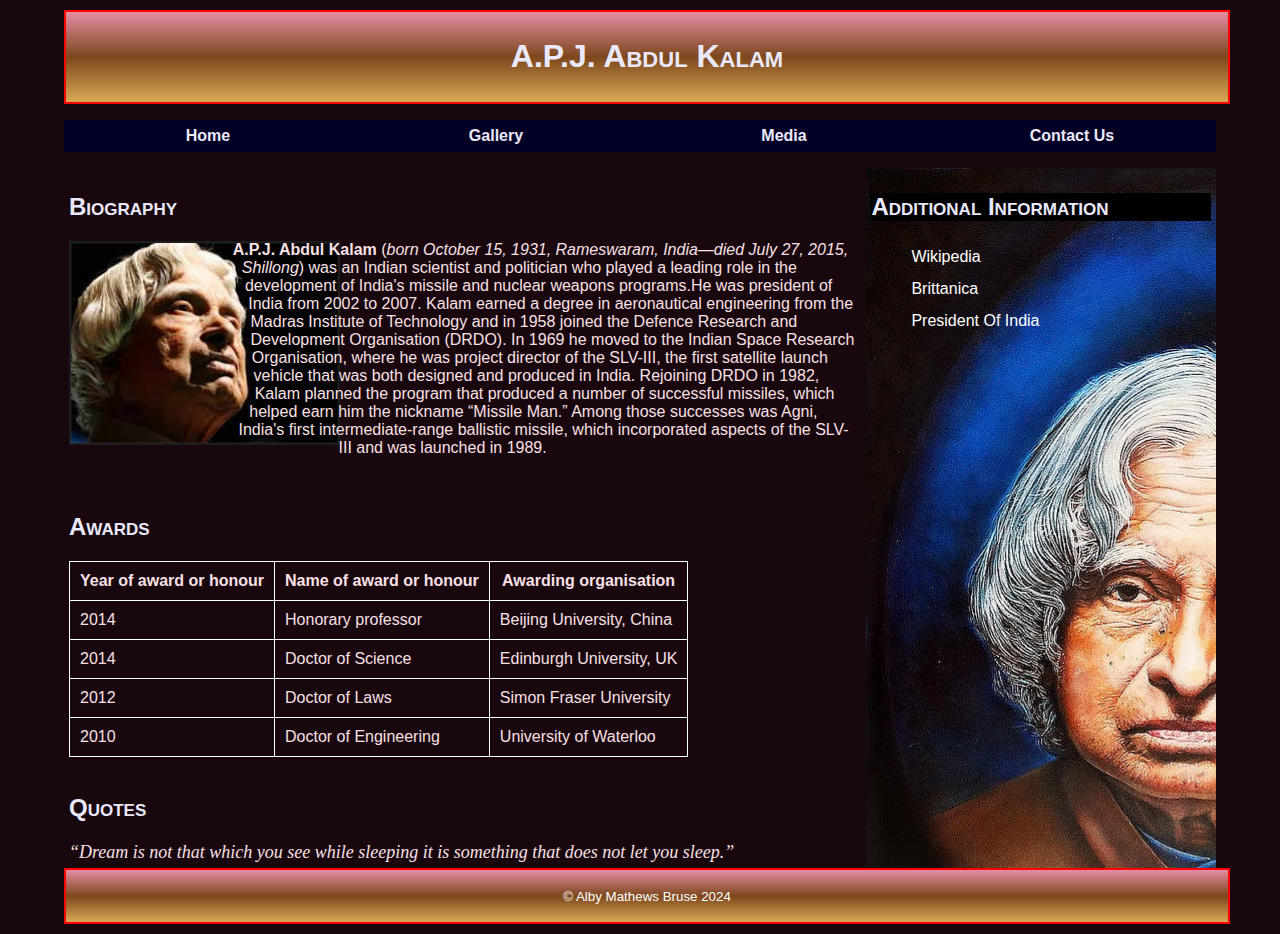
<file: index.html>
<!--
    Alby Mathews Bruse
    Student No : 8980406
-->
<!DOCTYPE html>
<html lang="en">
<head>
    <meta charset="UTF-8">
    <meta name="viewport" content="width=device-width, initial-scale=1.0">
    <link rel="stylesheet" href="css/normalize.css">
    <link rel="stylesheet" href="css/main.css">
    <title>A.P.J. Abdul Kalam</title>
</head>
<body>
    <header class="headfoot">
        <h1>A.P.J. Abdul Kalam</h1>
    </header>
    <nav class="navigation">
        <a href="index.html">Home</a>
        <a href="gallery.html">Gallery</a>
        <a href="media.html">Media</a>
        <a href="contact.html">Contact Us</a>

    </nav>
    <section class="mainbody">
        <main>
            <h2>Biography</h2>
            <section class="bio">
                <img class=mainimg src="images/kalambio.jpeg" alt="Abdul Kalam smiling">
                <p><strong>A.P.J. Abdul Kalam</strong> (<em>born October 15, 1931, Rameswaram, India—died July 27, 2015, Shillong</em>) was an Indian scientist and politician who played a leading role in the development of India's missile and nuclear weapons programs.He was president of India from 2002 to 2007. Kalam earned a degree in aeronautical engineering from the Madras Institute of Technology and in 1958 joined the Defence Research and Development Organisation (DRDO). In 1969 he moved to the Indian Space Research Organisation, where he was project director of the SLV-III, the first satellite launch vehicle that was both designed and produced in India. Rejoining DRDO in 1982, Kalam planned the program that produced a number of successful missiles, which helped earn him the nickname “Missile Man.” Among those successes was Agni, India's first intermediate-range ballistic missile, which incorporated aspects of the SLV-III and was launched in 1989.</p>
            </section>
            <br>
            <br>
            <section>
                <h2>Awards</h2>
                <table>
                    <thead>
                        <tr>
                            <th>Year of award or honour</th>
                            <th>Name of award or honour</th>
                            <th>Awarding organisation</th>
                        </tr>
                    </thead>
                    <tbody>
                        <tr>
                            <td>2014</td>
                            <td>Honorary professor</td>
                            <td>Beijing University, China</td>
                        </tr>
                        <tr>
                            <td>2014
                            </td>
                            <td>Doctor of Science</td>
                            <td>Edinburgh University, UK</td>
                        </tr>
                        <tr>
                            <td>2012</td>
                            <td>Doctor of Laws </td>
                            <td>Simon Fraser University</td>
                        </tr>
                        <tr>
                            <td>2010</td>
                            <td>Doctor of Engineering</td>
                            <td>University of Waterloo</td>
                        </tr>
                    </tbody>
                </table>
            </section>
            <br>
            <section>
                <h2>Quotes</h2>
                <q cite="https://www.forbesindia.com/article/explainers/apj-abdul-kalam-quotes/86465/1">Dream is not that which you see while sleeping it is something that does not let you sleep.</q>
            </section>

        </main>
        <aside>
            <h2>Additional Information</h2>
            <ul>
                <li><a href="https://en.wikipedia.org/wiki/A._P._J._Abdul_Kalam" target="_blank">Wikipedia</a></li>
                <li><a href="https://www.britannica.com/biography/A-P-J-Abdul-Kalam" target="_blank">Brittanica</a></li>
                <li><a href="https://www.presidentofindia.gov.in/abdulkalam/" target="_blank">President Of India</a></li>
            </ul>
        </aside>
    </section>
    <footer class="headfoot">
        <p>&copy Alby Mathews Bruse 2024</p>
    </footer>
    
</body>
</html>
</file>
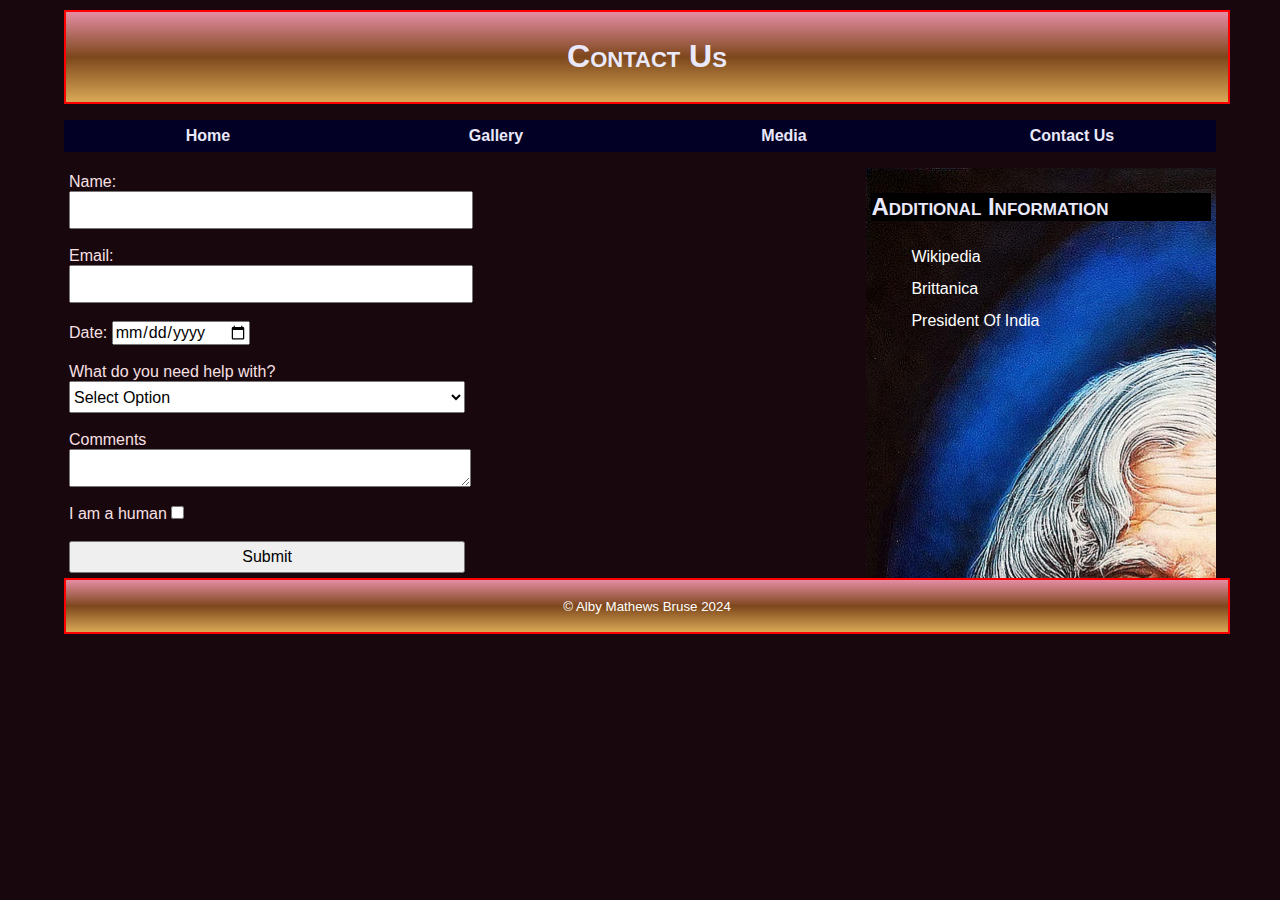
<file: contact.html>
<!--
    Alby Mathews Bruse
    Student No : 8980406
-->
<!DOCTYPE html>
<html lang="en">
<head>
    <meta charset="UTF-8">
    <meta name="viewport" content="width=device-width, initial-scale=1.0">
    <link rel="stylesheet" href="css/normalize.css">
    <link rel="stylesheet" href="css/main.css">
    <title>A.P.J. Abdul Kalam</title>
</head>
<body>
    <header class="headfoot">
        <h1>Contact Us</h1>
    </header>
    <nav class="navigation">
        <a href="index.html">Home</a>
        <a href="gallery.html">Gallery</a>
        <a href="media.html">Media</a>
        <a href="contact.html">Contact Us</a>

    </nav>
    <section class="mainbody">
        <main>
            <form>
                <div>
                    <label for="name">Name:</label>
                    <input type="text" id="name" name="username" required>
                </div>
                <br>
                <div>
                    <label for="email">Email:</label>
                    <input type="email" id="email" name="useremail" required>
                </div>
                <br>
                <div>
                    <label for="date">Date:</label>
                    <input type="date" id="date" name="date" required>
                </div>
                <br>
                <div>
                    <label for="help">What do you need help with?</label>
                    <select name="select" id="help">
                        <option value="default">Select Option</option>
                        <option value="Suggestion">Suggestion for website</option>
                        <option value="Donate">Donate to charity</option>
                        <option value="Information">Get more Information</option>
                    </select>
                </div>
                <br>
                <div>
                    <label for="comments">Comments</label>
                    <textarea name="comment" id="comments" cols="30" rows="4"></textarea>
                </div>
                <br>
                <div>
                    <label for="human">I am a human</label>
                    <input type="checkbox" id="human" name="human" value="true">
                </div>
                <br>
                <div>
                    <input type="submit" id="submit" value="Submit">
                </div>
            </form>
        </main>
        <aside>
            <h2>Additional Information</h2>
            <ul>
                <li><a href="https://en.wikipedia.org/wiki/A._P._J._Abdul_Kalam" target="_blank">Wikipedia</a></li>
                <li><a href="https://www.britannica.com/biography/A-P-J-Abdul-Kalam" target="_blank">Brittanica</a></li>
                <li><a href="https://www.presidentofindia.gov.in/abdulkalam/" target="_blank">President Of India</a></li>
            </ul>
        </aside>
    </section>
    <footer class="headfoot">
        <p>&copy Alby Mathews Bruse 2024</p>
    </footer>
    
</body>
</html>
</file>
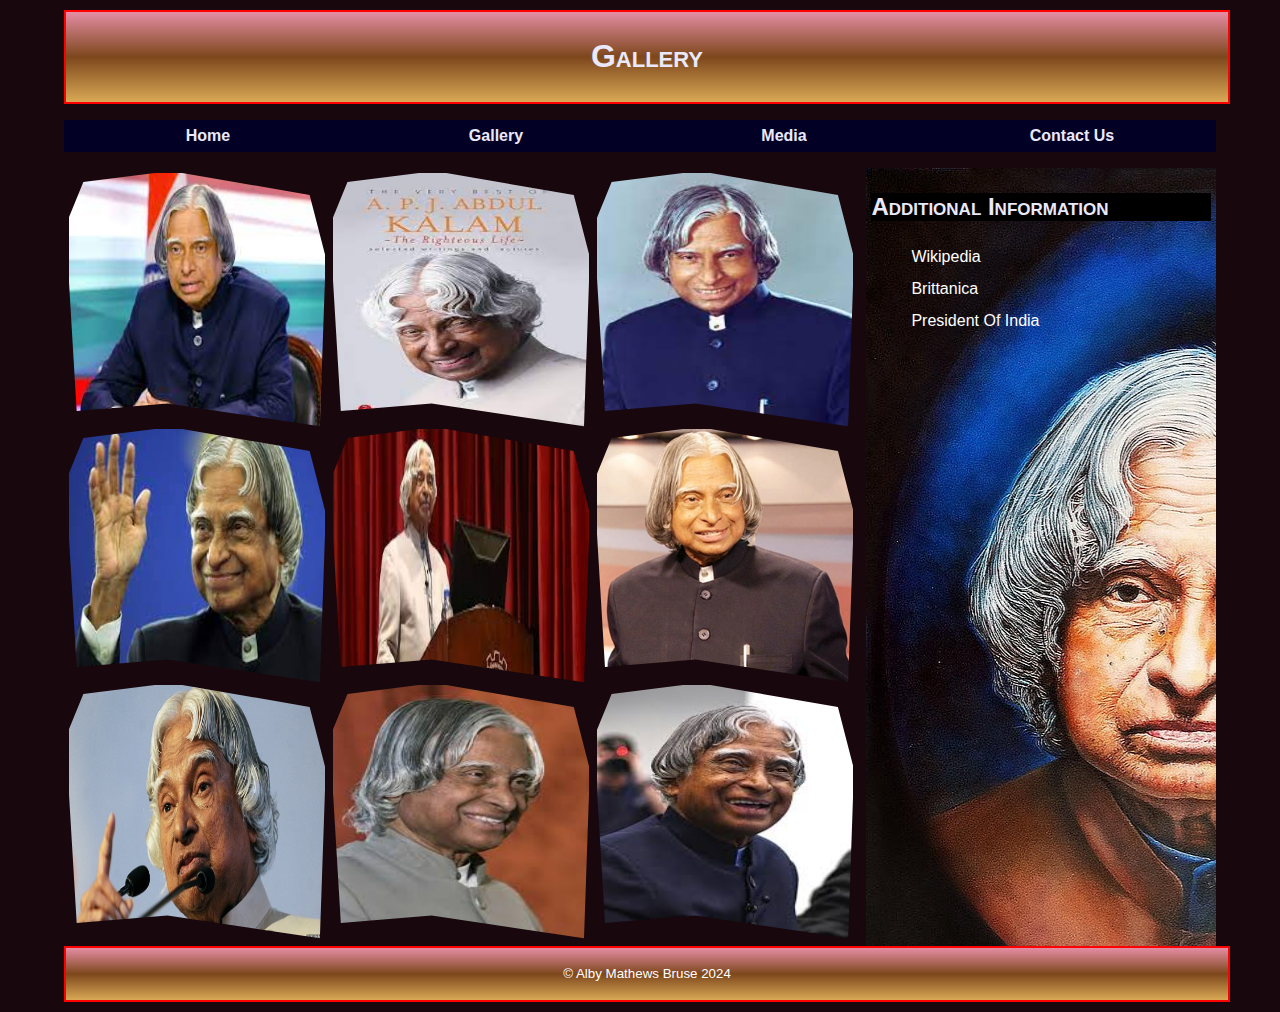
<file: gallery.html>
<!--
    Alby Mathews Bruse
    Student No : 8980406
-->
<!DOCTYPE html>
<html lang="en">
<head>
    <meta charset="UTF-8">
    <meta name="viewport" content="width=device-width, initial-scale=1.0">
    <link rel="stylesheet" href="css/normalize.css">
    <link rel="stylesheet" href="css/main.css">
    <title>A.P.J. Abdul Kalam</title>
</head>
<body>
    <header class="headfoot">
        <h1>Gallery</h1>
    </header>
    <nav class="navigation">
        <a href="index.html">Home</a>
        <a href="gallery.html">Gallery</a>
        <a href="media.html">Media</a>
        <a href="contact.html">Contact Us</a>

    </nav>
    <section class="mainbody">
        <main>
            <div class="imagegrid">
                <img src="images/Kalam.jpeg" alt=" Abdul Kalam in a conference">
                <img src="images/Kalambook.jpeg" alt="Abdul Kalam Book">
                <img src="images/Kalamfront.jpeg" alt="Abdul Kalam during speech">
                <img src="images/KalamOld.jpeg" alt="Abdul Kalam in his old age">
                <img src="images/KalamSpeech.jpeg" alt="Abdul Kalam giving a speech">
                <img src="images/APJ Abdul Kalam 1.png" alt="Abdul Kalam facing an audience" >
                <img src="images/APJ Abdul Kalam2.jpg" alt="Abdul Kalam">
                <img src="images/Kalamside.jpeg" alt="Abdul Kalam from the side">
                <img src="images/Kalamsmile.jpeg" alt="Abdul Kalam smiling">
            </div>

        </main>
        <aside>
            <h2>Additional Information</h2>
            <ul>
                <li><a href="https://en.wikipedia.org/wiki/A._P._J._Abdul_Kalam" target="_blank">Wikipedia</a></li>
                <li><a href="https://www.britannica.com/biography/A-P-J-Abdul-Kalam" target="_blank">Brittanica</a></li>
                <li><a href="https://www.presidentofindia.gov.in/abdulkalam/" target="_blank">President Of India</a></li>
            </ul>
        </aside>
    </section>
    <footer class="headfoot">
        <p>&copy Alby Mathews Bruse 2024</p>
    </footer>
    
</body>
</html>
</file>
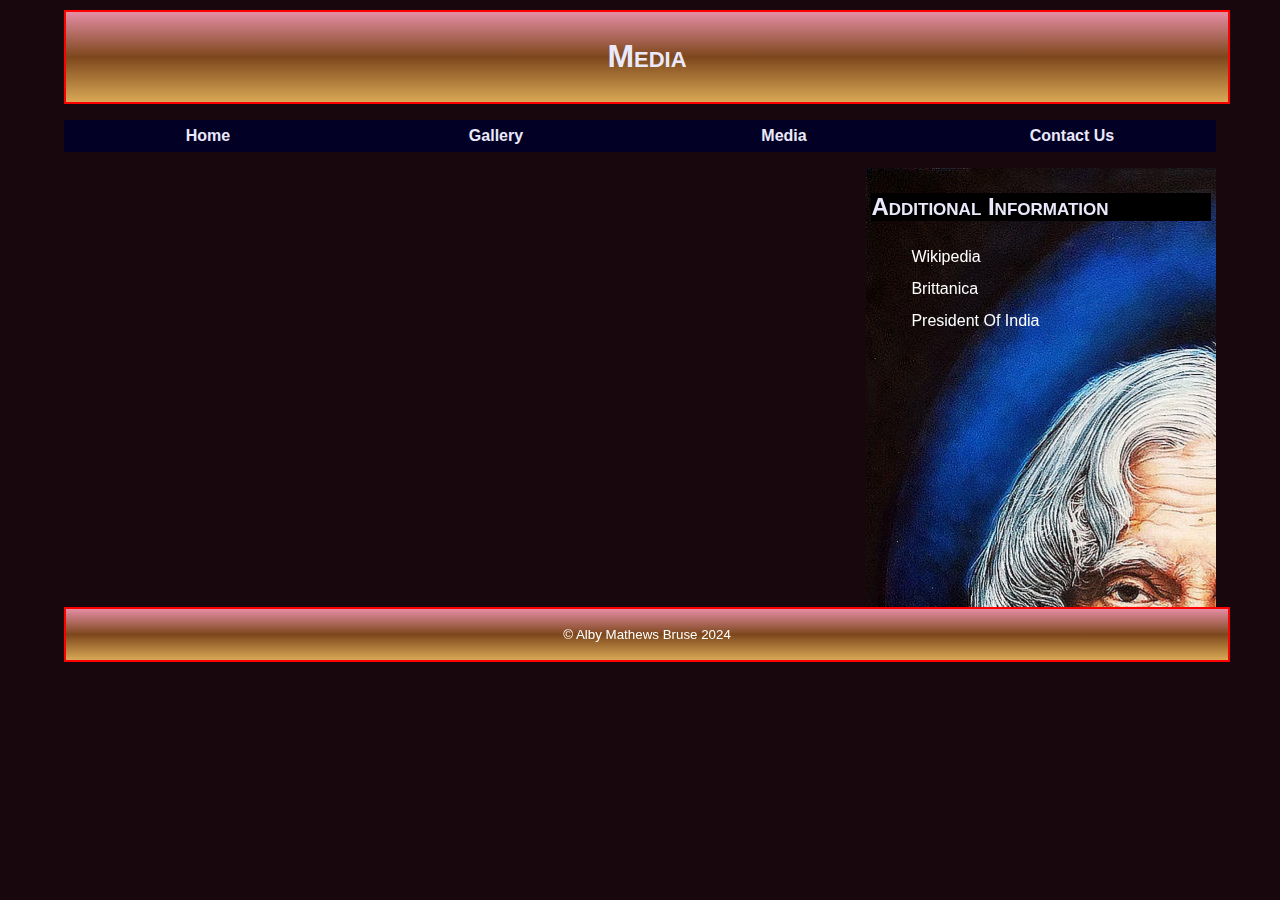
<file: media.html>
<!--
    Alby Mathews Bruse
    Student No : 8980406
-->
<!DOCTYPE html>
<html lang="en">
<head>
    <meta charset="UTF-8">
    <meta name="viewport" content="width=device-width, initial-scale=1.0">
    <link rel="stylesheet" href="css/normalize.css">
    <link rel="stylesheet" href="css/main.css">
    <title>A.P.J. Abdul Kalam</title>
</head>
<body>
    <header class="headfoot">
        <h1>Media</h1>
    </header>
    <nav class="navigation">
        <a href="index.html">Home</a>
        <a href="gallery.html">Gallery</a>
        <a href="media.html">Media</a>
        <a href="contact.html">Contact Us</a>

    </nav>
    <section class="mainbody">
        <main>
            <section class="mediacontainer">
                <iframe height="100%" width="100%" src="https://www.youtube.com/embed/RJj7bUflNMM?si=M0UcEyRKJWuLy9y_" title="YouTube video player" frameborder="0" allow="accelerometer; autoplay; clipboard-write; encrypted-media; gyroscope; picture-in-picture; web-share" referrerpolicy="strict-origin-when-cross-origin" allowfullscreen></iframe>
            </section>
        </main>
        <aside>
            <h2>Additional Information</h2>
            <ul>
                <li><a href="https://en.wikipedia.org/wiki/A._P._J._Abdul_Kalam" target="_blank">Wikipedia</a></li>
                <li><a href="https://www.britannica.com/biography/A-P-J-Abdul-Kalam" target="_blank">Brittanica</a></li>
                <li><a href="https://www.presidentofindia.gov.in/abdulkalam/" target="_blank">President Of India</a></li>
            </ul>
        </aside>
    </section>
    <footer class="headfoot">
        <p>&copy Alby Mathews Bruse 2024</p>
    </footer>
    
</body>
</html>
</file>
<file: css/main.css>
/*
* Alby Mathews Bruse
* Student No : 8980406
*/
html{
    font: 1rem;
}

body {
    display: flex;
    flex-direction: column;
    width: 90%;
    margin: auto;
    font: 1rem Arial;
    color: #f8e0e5;
    padding: 0.625rem;
    background-color: #18070c;
}

.headfoot {
    border: 2px red solid;
    padding: 0.313rem;
    width: 100%;
    margin: auto;
    text-align: center;
    background-image: Linear-gradient(#e58da4, #7d471c,#d9a956);
}

h1 , h2 {
    color: #eae9fc;
    font-variant: small-caps;
}

footer p {
    font-size: smaller;
    color: rgb(255, 255, 255);
}

.mainbody{
    display: flex;
    flex-direction: row;
    flex-wrap: nowrap;
    justify-content: space-between;
    align-items: stretch;
    width: 100%;
}


main {
    flex: 2 1 70%;
    padding: 0.313rem;
}

aside {
    flex: 1 1 30%;
    padding: 0.313rem;
    background-color: black;
    background-image: url("../images/aside2.jpg");
    background-position:auto;
}



main p{
    display: inline;
}

.mainimg {
    height: 200px;
    width: auto;
    float: left;
    border: 2px solid #1d1d1d;
    shape-outside: polygon(-0.23% -0.27%, 50.78% 0.8%, 62.94% 10.92%, 64.53% 23.58%, 66.99% 41.63%, 66.93% 54.65%, 68.51% 76.28%, 61.25% 87.65%, 54.67% 96.39%, 99.46% 100.19%, 0.38% 99.25%);
}

figcaption {
    font-weight: bold;
    font-variant: small-caps;
}

q {
    font-family: cursive;
    font-style: italic;
    font-size: large;
}

ul li {
    list-style:none ;
    line-height: 2rem;
}

ul>li>a {
    text-decoration: none;
    color: #ffffff;
}

aside h2{
    background-color: #000000;
}

aside a:hover {
    padding: 0.625rem;
    background-color: #3a31d8;
    color: #020024;
    font-weight: bold;
    border-radius: 10px;
}

.navigation {
    display: flex;
    margin: 1rem 0;
    background-color: #020024;
    height: 2rem;
    line-height: 2rem;
    justify-content: space-around;
    flex-wrap: nowrap;

}

.navigation a{
    text-decoration: none;
    text-align: center;
    color: #eae9fc;
    font-size: 1rem;
    font-weight: 700;
    flex: 100% 1 1;

}

.navigation a:hover{
    background-color: #3a31d8;
    color: #020024;
}

.mediacontainer{
    padding-bottom: 1.2rem;
    height: 32vw;
    width: 100%;
}

.imagegrid{
    display: grid;
    grid-template-columns: repeat(3, 1fr);
    width: 100%;
}

.imagegrid img{
    height: 16rem;
    width: 16rem;
    clip-path: polygon(5.6% 3.6%, 39.69% -0.69%, 94% 8.6%, 100.28% 32.97%, 98% 99%, 38.46% 90.09%, 3% 93%, -1.33% 20.57%);
}

input[type=text], 
input[type=email],
input[type=submit],
select, option,textarea{
    width: 50%;
    display: block;
    height: 2em;
}

table, th,td {
    border: 1px solid white;
    padding: 0.625rem;
}

table{
    border-collapse: collapse;
}


@media (max-width: 800px) {
    
    .mainbody{
        flex-wrap: wrap;
    }

    aside{
        background-image: url("../images/kalamaside.jpeg"); 
        background-size:contain;
        background-repeat: no-repeat;
        background-position:right;
    }

    .mediacontainer{
        height: 64vw;
    }

    input[type=text], 
input[type=email],
input[type=submit],
select, option,textarea{
        width: 100%;
    }
}



@media (max-width: 600px) {
    body{
        font: 0.7rem;
    }
    
    .mainbody{
        flex-wrap: wrap;
    }

    .imagegrid{
        grid-template-columns: repeat(2, 1fr);
    }

    aside{
        background-image: url("../images/kalamaside.jpeg"); 
        background-size:contain;
        background-repeat: no-repeat;
        background-position:right;
    }

    .mediacontainer{
        height: 64vw;
    }

    input[type=text], 
input[type=email],
input[type=submit],
select, option,textarea{
        width: 100%;
    }
}
</file>
